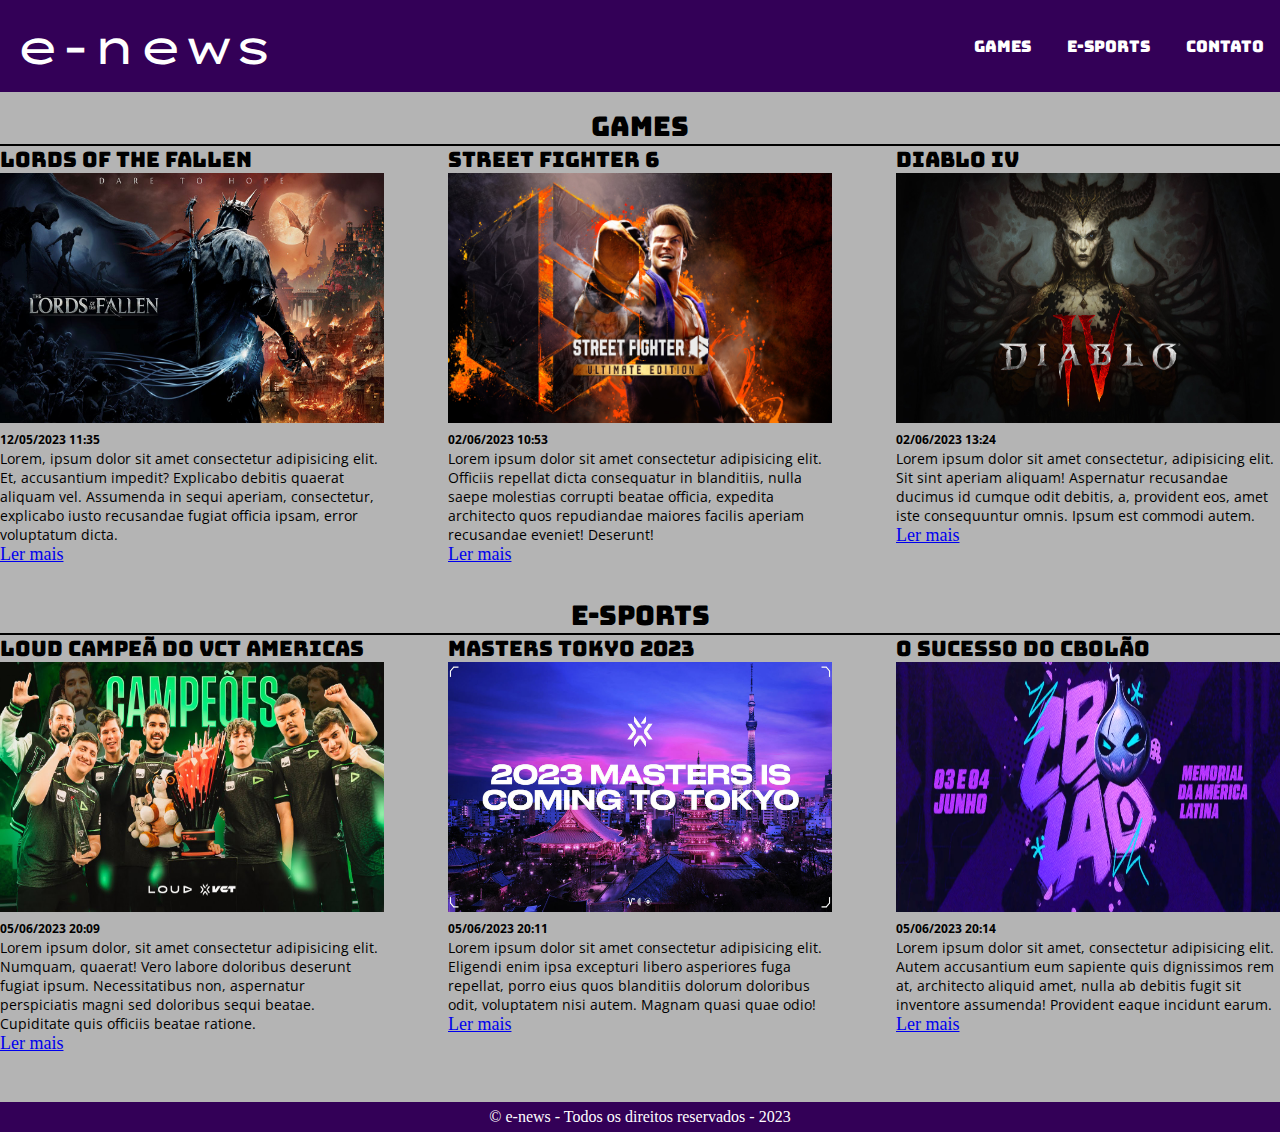
<file: index.html>
<!DOCTYPE html>
<html lang="pt-br">
<head>
    <meta charset="UTF-8">
    <meta http-equiv="X-UA-Compatible" content="IE=edge">
    <meta name="viewport" content="width=device-width, initial-scale=1.0">
    <title>e-news</title>
    <link rel="stylesheet" href="main.css">
    <link rel="preconnect" href="https://fonts.googleapis.com">
    <link rel="preconnect" href="https://fonts.gstatic.com" crossorigin>
    <link href="https://fonts.googleapis.com/css2?family=Bungee&family=Lexend+Zetta:wght@300&family=Open+Sans&display=swap" rel="stylesheet">
    <link href="https://fonts.googleapis.com/css2?family=Bungee&family=Lexend+Zetta:wght@300&display=swap" rel="stylesheet">
</head>

<body>
    <header>
        <div class="container">
            <h1>e-news</h1>
            <nav>
                <ul>
                    <li>
                        <a href="#games" >Games</a>
                    </li>
                    <li>
                        <a href="#esports" >E-sports</a>
                    </li>
                    <li>
                        <a href="contact.html" >Contato</a>
                    </li>
                </ul>
            </nav>
        </div>
    </header>
    <section id="games">
        <div class="container">
            <h2>Games</h2>
            <hr>
            <div class="articles">
                <article>
                <h3>Lords of the Fallen</h3>
                    <img src="./imagem/Lords-Fallen_.jpg" alt="Lords of fallen" />
                    <header>
                        <time>12/05/2023 11:35</time>
                    </header>
                    <p>Lorem, ipsum dolor sit amet consectetur adipisicing elit. Et, accusantium impedit? Explicabo debitis quaerat aliquam vel. Assumenda in sequi aperiam, consectetur, explicabo iusto recusandae fugiat officia ipsam, error voluptatum dicta.</p>
                    <a href="#" title="Leia a notícia completa" >Ler mais</a>
                </article>

                <article>
                    <h3>Street Fighter 6</h3>
                    <img src="./imagem/Street-fighter.jpg" alt="Street fighter 6" />
                    <header>
                        <time>02/06/2023 10:53</time>
                    </header>
                    <p>Lorem ipsum dolor sit amet consectetur adipisicing elit. Officiis repellat dicta consequatur in blanditiis, nulla saepe molestias corrupti beatae officia, expedita architecto quos repudiandae maiores facilis aperiam recusandae eveniet! Deserunt!</p>
                    <a href="#" title="Leia a notícia completa" >Ler mais</a>
                </article>

                <article>
                    <h3>Diablo IV</h3>
                    <img src="./imagem/Diablo.jpeg" alt="Diablo IV" />
                    <header>
                        <time>02/06/2023 13:24</time>
                    </header>
                    <p>Lorem ipsum dolor sit amet consectetur, adipisicing elit. Sit sint aperiam aliquam! Aspernatur recusandae ducimus id cumque odit debitis, a, provident eos, amet iste consequuntur omnis. Ipsum est commodi autem.</p>
                    <a href="#" title="Leia a notícia completa" >Ler mais</a>
                </article>
            </div>
        </div>
    </section>
    <section id="esports">
        <div class="container">
            <h2>E-sports</h2>
            <hr>
            <div class="articles">
                <article>
                    <h3>Loud campeã do VCT Americas</h3>
                    <img src="./imagem/loud.jpg" alt="Time da loud" />
                    <header>
                        <time>05/06/2023 20:09</time>
                    </header>
                    <p>Lorem ipsum dolor, sit amet consectetur adipisicing elit. Numquam, quaerat! Vero labore doloribus deserunt fugiat ipsum. Necessitatibus non, aspernatur perspiciatis magni sed doloribus sequi beatae. Cupiditate quis officiis beatae ratione.</p>
                    <a href="#" title="Leia a notícia completa" >Ler mais</a>
                </article>

                <article>
                    <h3>Masters Tokyo 2023</h3>
                    <img src="./imagem/Valorant_VCT_Masters_Tokyo.jpg" alt="Valorant Masters Tokyo" />
                    <header>
                        <time>05/06/2023 20:11</time>
                    </header>
                    <p>Lorem ipsum dolor sit amet consectetur adipisicing elit. Eligendi enim ipsa excepturi libero asperiores fuga repellat, porro eius quos blanditiis dolorum doloribus odit, voluptatem nisi autem. Magnam quasi quae odio!</p>
                    <a href="#" title="Leia a notícia completa" >Ler mais</a>
                </article>

                <article>
                    <h3>O sucesso do CBOLÃO</h3>
                    <img src="./imagem/cbolao-baiano-2023.png" alt="Logo CBOLÃO" />
                    <header>
                        <time>05/06/2023 20:14</time>
                    </header>
                    <p>Lorem ipsum dolor sit amet, consectetur adipisicing elit. Autem accusantium eum sapiente quis dignissimos rem at, architecto aliquid amet, nulla ab debitis fugit sit inventore assumenda! Provident eaque incidunt earum.</p>
                    <a href="#" title="Leia a notícia completa" >Ler mais</a>
                </article>
            </div>
        </div>
    </section>
    <div class="container">
    <section id="contact"></section>
    <footer>&copy; e-news - Todos os direitos reservados - 2023</footer>
    </div>
</body>
</html>
</file>
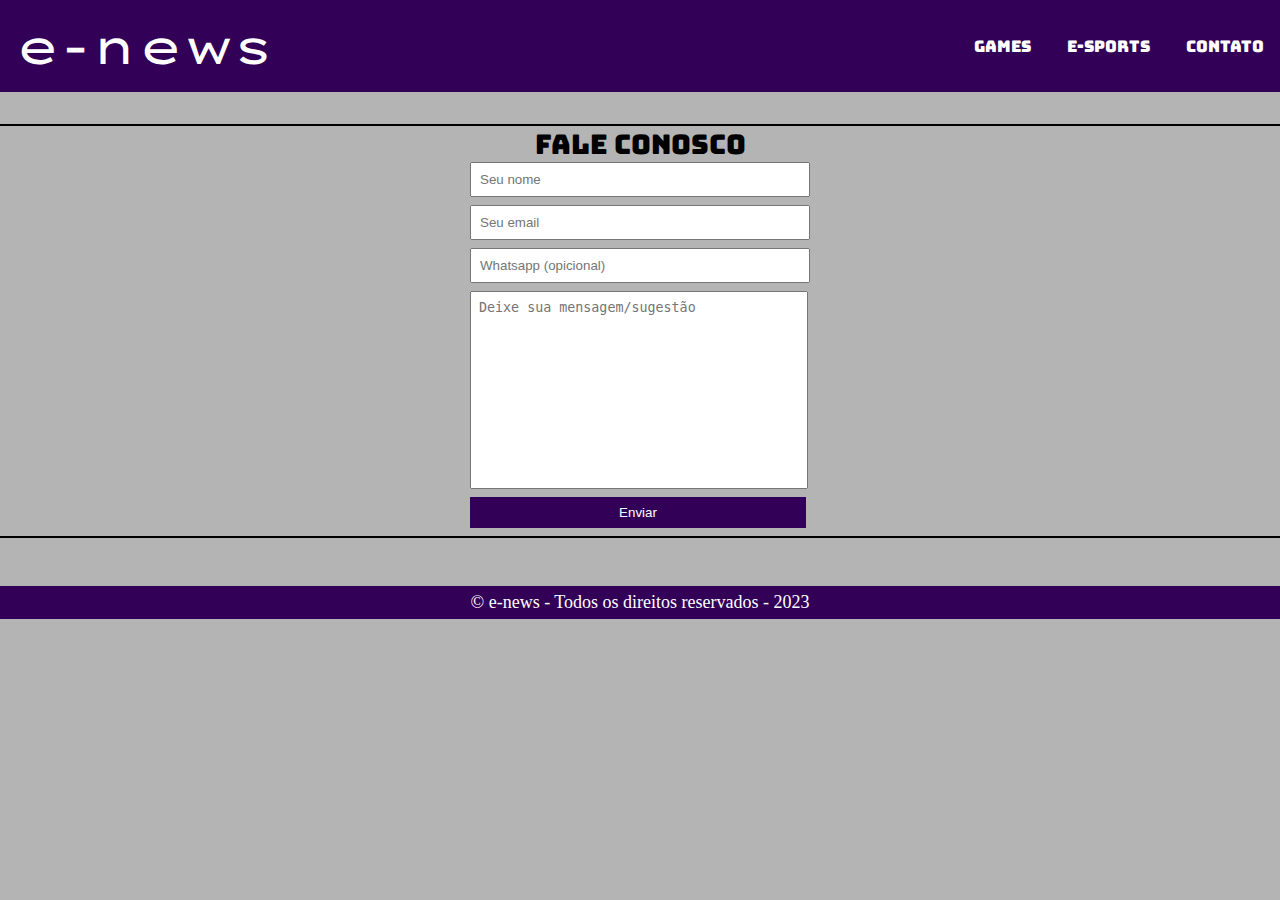
<file: contact.html>
<!DOCTYPE html>
<html lang="pt-br">
<head>
    <meta charset="UTF-8">
    <meta http-equiv="X-UA-Compatible" content="IE=edge">
    <meta name="viewport" content="width=device-width, initial-scale=1.0">
    <title>Contato</title>
    <link rel="stylesheet" href="main.css">
    <link rel="preconnect" href="https://fonts.googleapis.com">
    <link rel="preconnect" href="https://fonts.gstatic.com" crossorigin>
    <link href="https://fonts.googleapis.com/css2?family=Bungee&family=Lexend+Zetta:wght@300&family=Open+Sans&display=swap" rel="stylesheet">
    <link href="https://fonts.googleapis.com/css2?family=Bungee&family=Lexend+Zetta:wght@300&display=swap" rel="stylesheet">
</head>
</head>
<body>
    <body>
        <header>
            <div class="container">
                <h1>e-news</h1>
                <nav>
                    <ul>
                        <li>
                            <a href="index.html" >Games</a>
                        </li>
                        <li>
                            <a href="index.html" >E-sports</a>
                        </li>
                        <li>
                            <a href="contact.html" >Contato</a>
                        </li>
                    </ul>
                </nav>
            </div>
        </header>
        <section id="games">
            <div class="container">
    <section id="contact">
        <hr>
        <div class="elements">
            <div>
                <h2>Fale conosco</h2>
                <form>
                    <input type="text" placeholder="Seu nome" required />
                    <input type="email" placeholder="Seu email" required />
                    <input type="tel" placeholder="Whatsapp (opicional)" />
                    <textarea placeholder="Deixe sua mensagem/sugestão" required></textarea>
                    <button type="submit">Enviar</button>
                </form>
            </div>
        </div>
        <hr>
    </section>
    <div class="container">
        <section id="contact"></section>
        <footer>&copy; e-news - Todos os direitos reservados - 2023</footer>
        </div>
</body>
</html>
</file>
<file: main.css>
* {
    margin: 0;
    padding: 0;
    box-sizing:content-box;
}

body {
    background-color: rgb(180, 180, 180);
}

section h2{
    display: flex;
    font-family: 'Bungee', cursive;
    font-weight: normal;
    justify-content: center;
}

section h3{
    font-family: 'Bungee', cursive;
    font-weight: normal;
}

h1{
    font-family: 'Lexend Zetta', sans-serif;
    font-size: 48px;
    font-weight:normal;
}

body > header {
    padding: 16px;
    background-color: rgb(51, 0, 87);
    color: rgb(255, 255, 255);

}

header nav li {
    display: inline;
    margin-left: 16px;
    font-size: 16px;
}

header nav li a {
    display: inline;
    margin-left: 16px;
    color: rgb(255, 255, 255);
    text-decoration: none;
    font-family: 'Bungee', cursive;
    font-weight: normal;
}

header .container {
    display: flex;
    align-items: center;
    justify-content: space-between;
}

section {
    padding: 16px 0;
    font-size: large;
}

.container{
    max-width: 1280px;
    width: 100%;
    margin: 0 auto;
}

.articles {
    display: flex;
    flex-wrap: wrap;
    justify-content: space-between;
}

.articles article {
    width: 30%;
}

header time {
    font-family: 'Open Sans', sans-serif;
    font-weight: bold;
    font-size: 12px;
}

.articles article img {
    width: 100%;
    height: 250px;
}

p{
    font-family: 'Open Sans', sans-serif;
    font-size: 14px;
}

hr {
    width: 100%;
    height: 1px;
    border: none;
    border-top: 1px solid rgb(0, 0, 0);
    background-color: #000000;
}

.elements {
    display: flex;
    flex-direction: column;
    align-items: center;
}

form input,
form textarea,
form button {
    display: block;
    width: 320px;
    margin-bottom: 8px;
    padding: 8px;
}

form textarea {
    resize:none;
    height: 180px;
}

form button {
    background-color: rgb(51, 0, 87);
    color:rgb(255, 255, 255);
    border: none;
    cursor: pointer;
}

form button:hover {
    background-color: rgb(85, 1, 145);
}

input:focus, textarea:focus {
    outline-color: rgb(51, 0, 87);
}

footer {
    display: flex;
    justify-content: center;
    background-color: rgb(51, 0, 87);
    color:rgb(255, 255, 255);
    padding: 6px 0;
}
</file>
